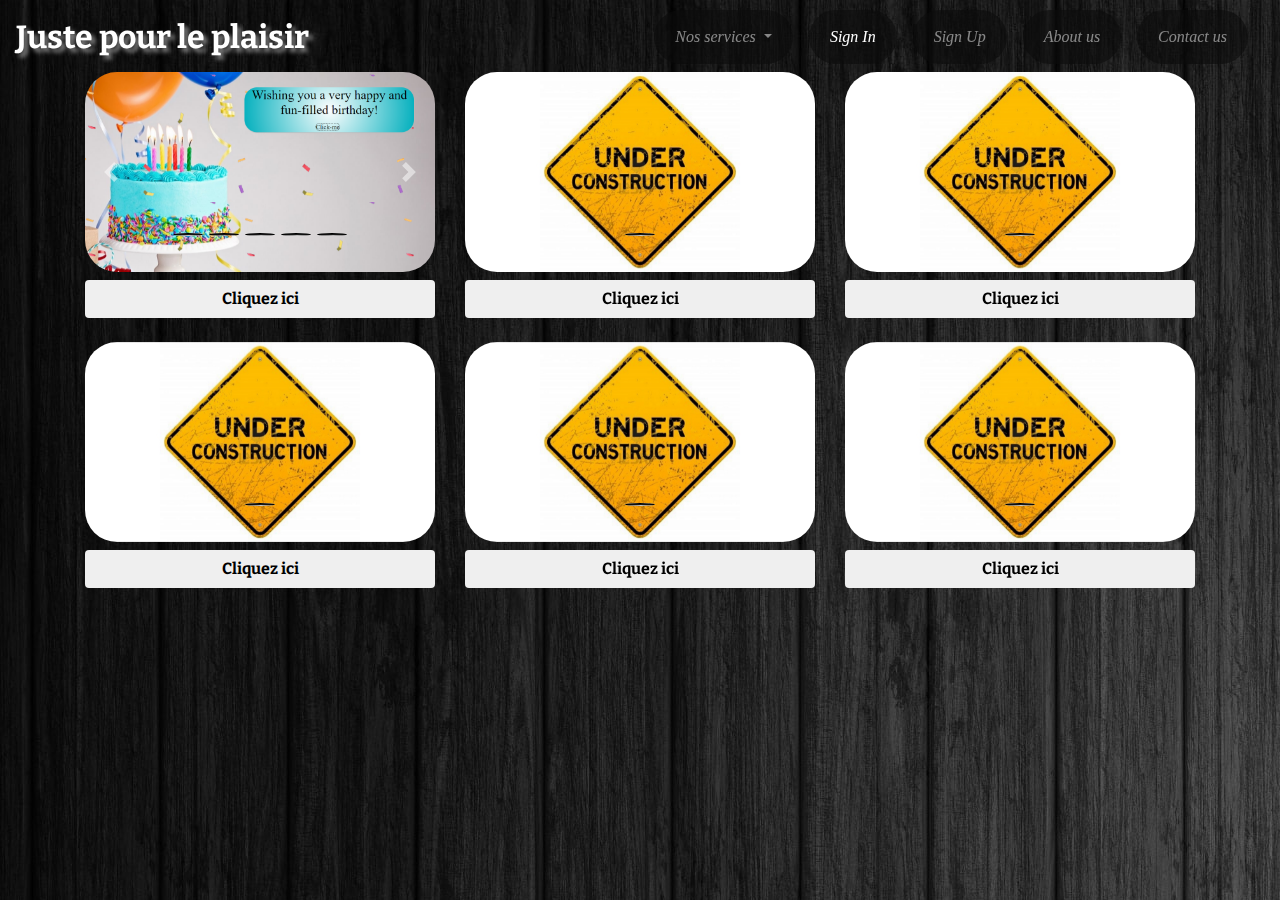
<file: index.html>
<!doctype html>
<html lang="fr">
<head>
    <meta charset="UTF-8">
    <title>Juste pour le plaisir</title>
    <meta name="viewport"
          content="width=device-width, user-scalable=no, initial-scale=1.0, maximum-scale=1.0, minimum-scale=1.0">
    <meta http-equiv="X-UA-Compatible" content="ie=edge">
    <link rel="shortcut icon" href="images/logoooo.png">
    <link rel="stylesheet" href="css/index.css">
    <link rel="stylesheet" href="css/bootstrap.min.css">
    <!--<link rel="stylesheet" href="https://stackpath.bootstrapcdn.com/bootstrap/4.1.3/css/bootstrap.min.css"-->
    <!--integrity="sha384-MCw98/SFnGE8fJT3GXwEOngsV7Zt27NXFoaoApmYm81iuXoPkFOJwJ8ERdknLPMO" crossorigin="anonymous">-->
    <link rel="stylesheet" href="https://cdnjs.cloudflare.com/ajax/libs/animate.css/3.7.0/animate.min.css">
    <link href="https://fonts.googleapis.com/css?family=Bitter" rel="stylesheet">
    <link rel="stylesheet" href="https://use.fontawesome.com/releases/v5.0.13/css/all.css"
          integrity="sha384-DNOHZ68U8hZfKXOrtjWvjxusGo9WQnrNx2sqG0tfsghAvtVlRW3tvkXWZh58N9jp" crossorigin="anonymous">


</head>
<body class="pt-5">
<nav class="navbar navbar-expand-lg navbar-dark fixed-top">
    <a class="navbar-brand" href="index.html">Juste pour le plaisir</a>
    <button class="navbar-toggler" type="button" data-toggle="collapse" data-target="#navbarSupportedContent"
            aria-controls="navbarSupportedContent" aria-expanded="false" aria-label="Toggle navigation">
        <span class="navbar-toggler-icon"></span>
    </button>

    <div class="collapse navbar-collapse" id="navbarSupportedContent">
        <ul class="navbar-nav ml-auto">
            <li class="btn nav-item dropdown">
                <a class="nav-link dropdown-toggle" href="#" id="navbarDropdown" role="button" data-toggle="dropdown"
                   aria-haspopup="true" aria-expanded="false">
                    Nos services
                </a>
                <div class="dropdown-menu" aria-labelledby="navbarDropdown">
                    <a class="dropdown-item" href="#">Anniversaire</a>
                    <a class="dropdown-item" href="#">Service 2</a>
                    <a class="dropdown-item" href="#">Service 3</a>
                </div>
            </li>
            <li class="nav-item btn active">
                <a class="nav-link" href="#">Sign In <i class="fas fa-sign-in-alt"></i></a>
            </li>
            <li class="nav-item btn">
                <a class="nav-link" href="#">Sign Up <i class="fas fa-user-plus"></i></a>
            </li>
            <li class="nav-item btn">
                <a class="nav-link" href="#">About us <i class="fas fa-users"></i></a>
            </li>
            <li class="nav-item btn">
                <a class="nav-link" href="#">Contact us <i class="far fa-comment-alt"></i></a>
            </li>
        </ul>
    </div>
</nav>

<div class="container">

    <div class="row">
        <div class="col-lg-4 col-md-6 col-sm-12">
            <div id="carouselExampleControls1" class="carousel slide mt-4" data-ride="carousel">
                <ol class="carousel-indicators">
                    <li data-target="#carouselExampleControls1" data-slide-to="0" class="active"></li>
                    <li data-target="#carouselExampleControls1" data-slide-to="1"></li>
                    <li data-target="#carouselExampleControls1" data-slide-to="2"></li>
                    <li data-target="#carouselExampleControls1" data-slide-to="3"></li>
                    <li data-target="#carouselExampleControls1" data-slide-to="4"></li>
                </ol>
                <div class="carousel-inner">
                    <div class="carousel-item active">
                        <img class="d-block w-100" src="images/p_annif_1.png" alt="slide1">
                    </div>
                    <div class="carousel-item">
                        <img class="d-block w-100" src="images/p_annif_2.png" alt="slide2">
                    </div>
                    <div class="carousel-item">
                        <img class="d-block w-100" src="images/p_annif_3.png" alt="slide3">
                    </div>
                    <div class="carousel-item">
                        <img class="d-block w-100" src="images/p_annif_4.png" alt="slide4">
                    </div>
                    <div class="carousel-item">
                        <img class="d-block w-100" src="images/p_annif_5.png" alt="slide5">
                    </div>
                    <a class="carousel-control-prev" href="#carouselExampleControls1" role="button" data-slide="prev">
                        <span class="carousel-control-prev-icon" aria-hidden="true"></span>
                        <span class="sr-only">Previous</span>
                    </a>
                    <a class="carousel-control-next" href="#carouselExampleControls1" role="button" data-slide="next">
                        <span class="carousel-control-next-icon" aria-hidden="true"></span>
                        <span class="sr-only">Next</span>
                    </a>
                </div>
            </div>
            <button type="button" class="btn projet_botton mt-2"><a href="projets/anniversaire/anniversaire.html">Cliquez
                ici</a></button>
        </div>


        <div class="col-lg-4 col-md-6 col-sm-12">
            <div id="carouselExampleControls2" class="carousel slide mt-4" data-ride="carousel">
                <ol class="carousel-indicators">
                    <li data-target="#carouselExampleControls2" data-slide-to="0" class="active"></li>
                </ol>
                <div class="carousel-inner">
                    <div class="carousel-item active">
                        <img class="d-block w-100" src="images/const.jpg" alt="slide1">
                    </div>
                    <a class="carousel-control-prev" href="#carouselExampleControls2" role="button" data-slide="prev">
                        <span class="carousel-control-prev-icon" aria-hidden="true"></span>
                        <span class="sr-only">Previous</span>
                    </a>
                    <a class="carousel-control-next" href="#carouselExampleControls2" role="button" data-slide="next">
                        <span class="carousel-control-next-icon" aria-hidden="true"></span>
                        <span class="sr-only">Next</span>
                    </a>
                </div>
            </div>
            <button type="button" class="btn projet_botton mt-2"><a href="#">Cliquez ici</a></button>
        </div>


        <div class="col-lg-4 col-md-6 col-sm-12">
            <div id="carouselExampleControls3" class="carousel slide mt-4" data-ride="carousel">
                <ol class="carousel-indicators">
                    <li data-target="#carouselExampleControls3" data-slide-to="0" class="active"></li>
                </ol>
                <div class="carousel-inner">
                    <div class="carousel-item active">
                        <img class="d-block w-100" src="images/const.jpg" alt="slide1">
                    </div>
                    <a class="carousel-control-prev" href="#carouselExampleControls3" role="button" data-slide="prev">
                        <span class="carousel-control-prev-icon" aria-hidden="true"></span>
                        <span class="sr-only">Previous</span>
                    </a>
                    <a class="carousel-control-next" href="#carouselExampleControls3" role="button" data-slide="next">
                        <span class="carousel-control-next-icon" aria-hidden="true"></span>
                        <span class="sr-only">Next</span>
                    </a>
                </div>
            </div>
            <button type="button" class="btn projet_botton mt-2"><a href="#">Cliquez ici</a></button>
        </div>


    </div>
    <div class="row">
        <div class="col-lg-4 col-md-6 col-sm-12">
            <div id="carouselExampleControls4" class="carousel slide mt-4" data-ride="carousel">
                <ol class="carousel-indicators">
                    <li data-target="#carouselExampleControls4" data-slide-to="0" class="active"></li>
                </ol>
                <div class="carousel-inner">
                    <div class="carousel-item active">
                        <img class="d-block w-100" src="images/const.jpg" alt="slide1">
                    </div>
                    <a class="carousel-control-prev" href="#carouselExampleControls4" role="button" data-slide="prev">
                        <span class="carousel-control-prev-icon" aria-hidden="true"></span>
                        <span class="sr-only">Previous</span>
                    </a>
                    <a class="carousel-control-next" href="#carouselExampleControls4" role="button" data-slide="next">
                        <span class="carousel-control-next-icon" aria-hidden="true"></span>
                        <span class="sr-only">Next</span>
                    </a>
                </div>
            </div>
            <button type="button" class="btn projet_botton mt-2"><a href="#">Cliquez ici</a></button>
        </div>

        <div class="col-lg-4 col-md-6 col-sm-12">
            <div id="carouselExampleControls5" class="carousel slide mt-4" data-ride="carousel">
                <ol class="carousel-indicators">
                    <li data-target="#carouselExampleControls5" data-slide-to="0" class="active"></li>
                </ol>
                <div class="carousel-inner">
                    <div class="carousel-item active">
                        <img class="d-block w-100" src="images/const.jpg" alt="slide1">
                    </div>
                    <a class="carousel-control-prev" href="#carouselExampleControls5" role="button" data-slide="prev">
                        <span class="carousel-control-prev-icon" aria-hidden="true"></span>
                        <span class="sr-only">Previous</span>
                    </a>
                    <a class="carousel-control-next" href="#carouselExampleControls5" role="button" data-slide="next">
                        <span class="carousel-control-next-icon" aria-hidden="true"></span>
                        <span class="sr-only">Next</span>
                    </a>
                </div>
            </div>
            <button type="button" class="btn projet_botton mt-2"><a href="#">Cliquez ici</a></button>
        </div>

        <div class="col-lg-4 col-md-6 col-sm-12">
            <div id="carouselExampleControls6" class="carousel slide mt-4" data-ride="carousel">
                <ol class="carousel-indicators">
                    <li data-target="#carouselExampleControls6" data-slide-to="0" class="active"></li>
                </ol>
                <div class="carousel-inner">
                    <div class="carousel-item active">
                        <img class="d-block w-100" src="images/const.jpg" alt="slide1">
                    </div>
                    <a class="carousel-control-prev" href="#carouselExampleControls6" role="button" data-slide="prev">
                        <span class="carousel-control-prev-icon" aria-hidden="true"></span>
                        <span class="sr-only">Previous</span>
                    </a>
                    <a class="carousel-control-next" href="#carouselExampleControls6" role="button" data-slide="next">
                        <span class="carousel-control-next-icon" aria-hidden="true"></span>
                        <span class="sr-only">Next</span>
                    </a>
                </div>
            </div>
            <button type="button" class="btn projet_botton mt-2"><a href="#">Cliquez ici</a></button>
        </div>
    </div>

</div>

<!--Début Script-->
<script src="https://code.jquery.com/jquery-3.3.1.slim.min.js"
        integrity="sha384-q8i/X+965DzO0rT7abK41JStQIAqVgRVzpbzo5smXKp4YfRvH+8abtTE1Pi6jizo"
        crossorigin="anonymous"></script>
<script src="https://cdnjs.cloudflare.com/ajax/libs/popper.js/1.14.3/umd/popper.min.js"
        integrity="sha384-ZMP7rVo3mIykV+2+9J3UJ46jBk0WLaUAdn689aCwoqbBJiSnjAK/l8WvCWPIPm49"
        crossorigin="anonymous"></script>
<script src="https://stackpath.bootstrapcdn.com/bootstrap/4.1.3/js/bootstrap.min.js"
        integrity="sha384-ChfqqxuZUCnJSK3+MXmPNIyE6ZbWh2IMqE241rYiqJxyMiZ6OW/JmZQ5stwEULTy"
        crossorigin="anonymous"></script>
<!--Fin Script-->
</body>
</html>
</file>
<file: css/index.css>
body{
    background: url("../images/background.jpg");
}
nav{
    opacity: 100%;
}
ul .btn{
    background-color : rgba(11,11,11,0.6);
    margin-right: 1em;
    border-radius: 2em;
}
.btn:active,.btn:hover {
    background-color: rgba(11,11,11,0.9);
}
li a:link, li a:visited, li a:active{
    font-style: italic;
    font-family: "Droid Sans Mono", "Times New Roman", serif;
}
li a:hover {
    -webkit-animation: jello infinite 1s;
    animation: jello infinite 1s;

}
div .dropdown-item:hover,div .dropdown-item:active{
    background-color: rgba(11,11,11,0.5);
    color: black;
    font-weight: bold;
    text-shadow: 0 2px 3px #444;
    -webkit-animation: none;
    animation: none;
}
nav .navbar-brand {
    font-weight: bold;
    font-size: 2em;
    font-family: 'Bitter', serif;
    text-shadow: 4px 4px 4px grey;
}
.col-lg-4, .col-md-6, .col-sm-12{
    display: flex;
    flex-direction: column;
    justify-content: center;
}
.carousel-indicators li {
    display: inline-block;
    width: 48px;
    height: 48px;
    margin: 10px;
    text-indent: 0;
    cursor: pointer;
    border: none;
    border-radius: 50%;
    background-color: black;
    box-shadow: inset 1px 1px 1px 1px black;
}
.projet_botton:visited, .projet_botton:hover, .projet_botton:active {
    background-color: rgba(11,11,11,0.5);
    text-underline: none;
    font-weight: bold;
    -webkit-animation: bounceIn infinite 1s;
    animation: bounceIn infinite 1s;
}
.projet_botton a:hover, .projet_botton a:active {
    color: whitesmoke;
    font-family: 'Bitter', serif;
    font-size: 1em;
    font-weight: bold;
    text-decoration: none;
}
.projet_botton a {
    color: black;
    font-family: 'Bitter', serif;
    font-size: 1em;
    font-weight: bold;
}
.carousel-inner{
    border-radius: 2em;
}
</file>
